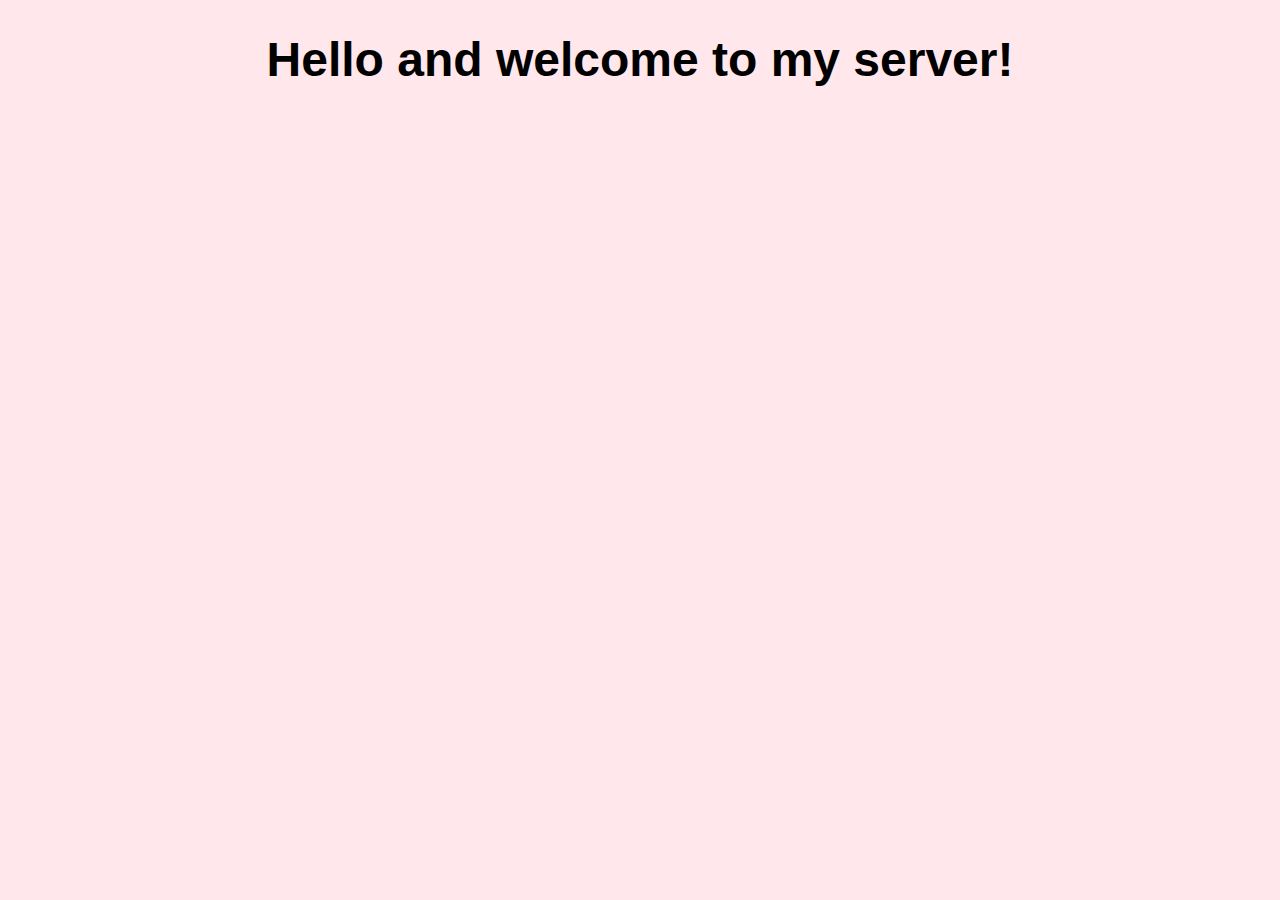
<file: static/index.html>
<!DOCTYPE html>
<html lang="en">
<head>
	<meta charset="UTF-8">
	<title>Document</title>
  <link rel="stylesheet" href="styles.css">
</head>
<body>
	<h1>Hello and welcome to my server!</h1>
</body>
</html>
</file>
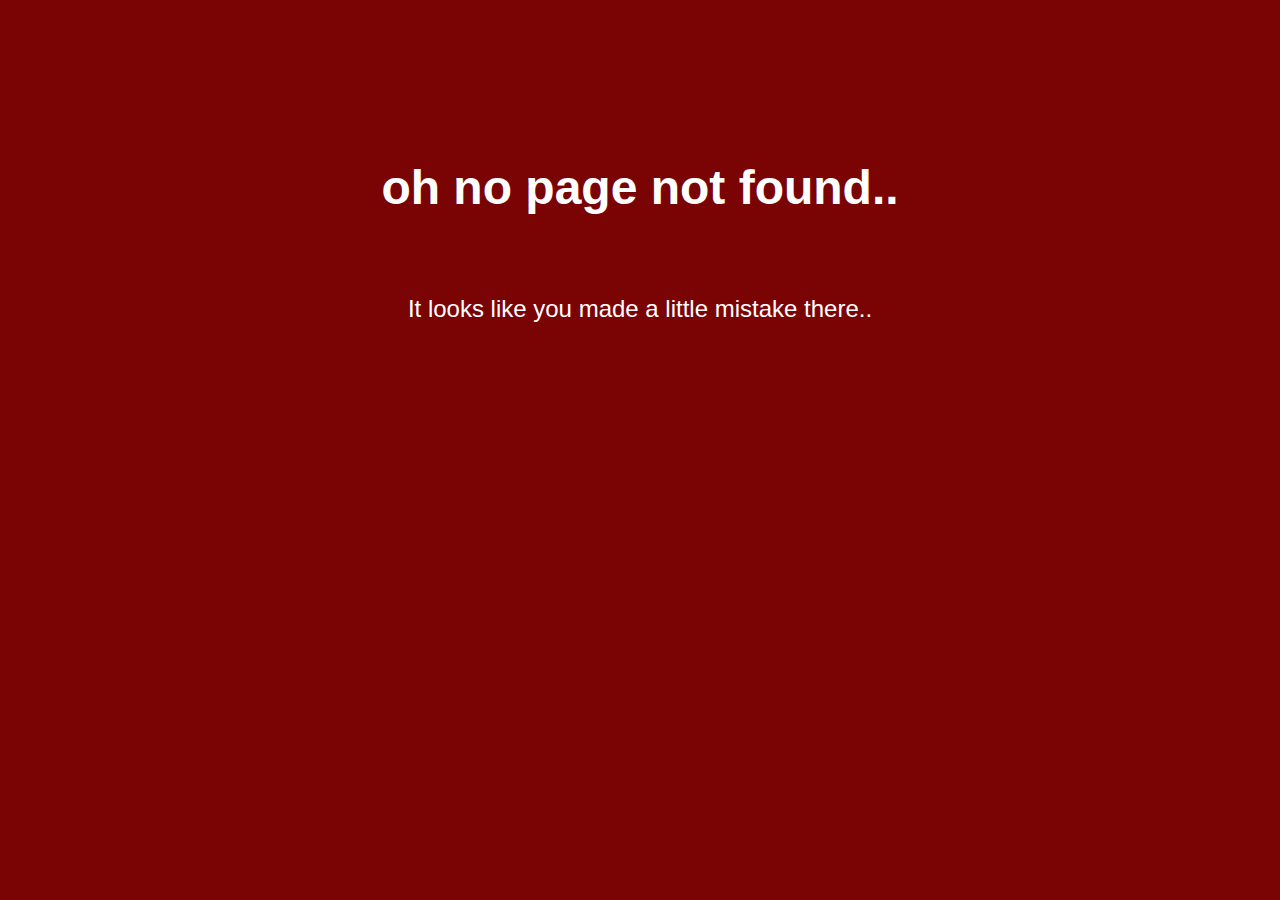
<file: static/nonexistent-file.html>
<!DOCTYPE html>
<html lang="en">
<head>
	<meta charset="UTF-8">
	<title>404</title>
	<link rel="stylesheet" href="error.css">
</head>
<body>
	<h1>oh no page not found..</h1>
  <p>It looks like you made a little mistake there.. </p>
</body>
</html>
</file>
<file: static/styles.css>
body {
  font-family: Arial;
  background-color: #ffe7eb;
}

h1 {
  font-size: 3rem;
  /* color: white; */
  text-align: center;
}
</file>
<file: static/error.css>
body {
  font-family: Arial;
  background-color: #7A0303;
}

h1 {
  font-size: 3rem;
  color: white;
  text-align: center;
  margin-top: 10rem;
}

p {
  font-size: 1.5rem;
  color: white;
  text-align: center;
  margin-top: 5rem;
}
</file>
